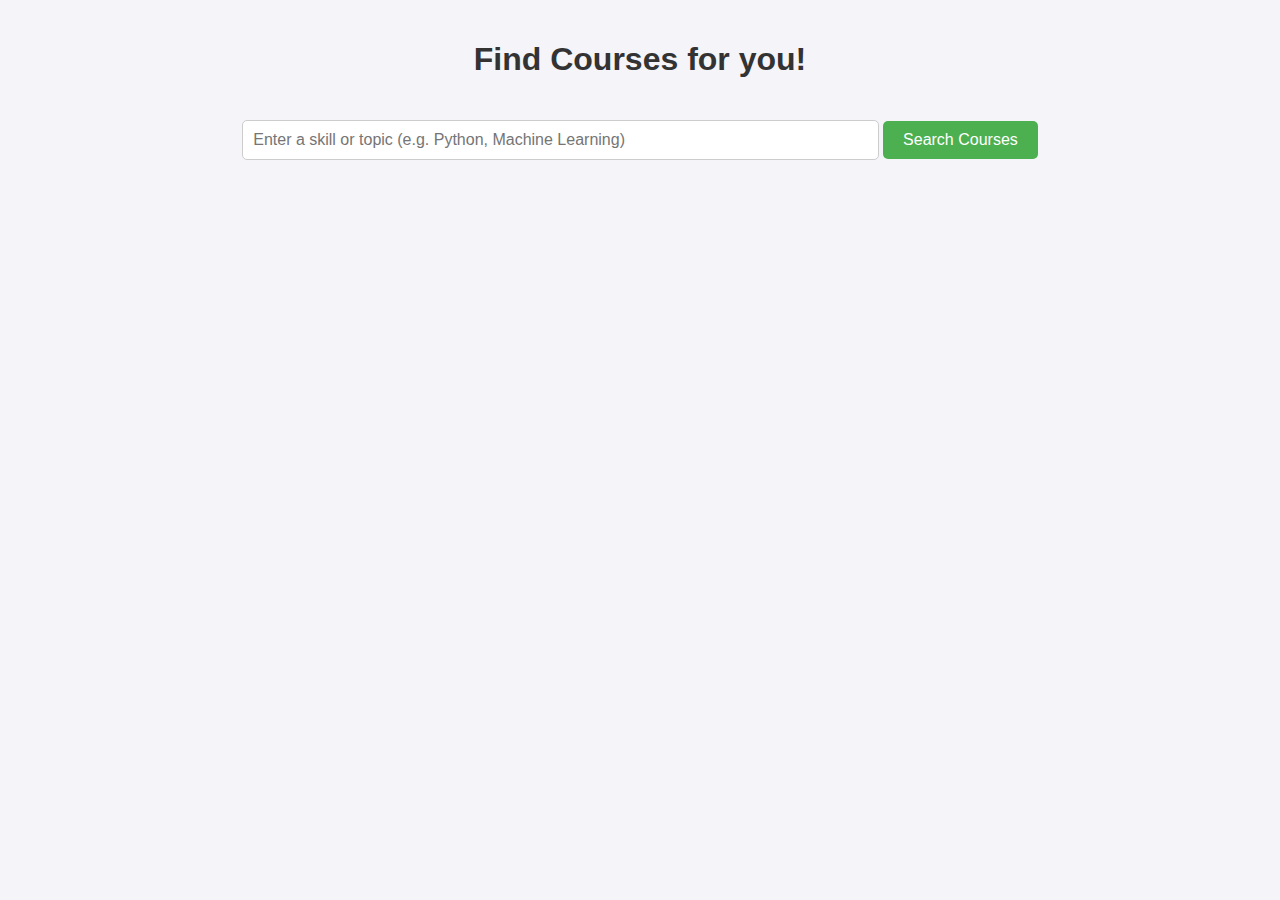
<file: templates/couse.html>
<!DOCTYPE html>
<html lang="en">
<head>
    <meta charset="UTF-8">
    <meta name="viewport" content="width=device-width, initial-scale=1.0">
    <title>Course Search - SkillBridge</title>
    <style>
        body {
            font-family: Arial, sans-serif;
            background-color: #f4f4f9;
            margin: 0;
            padding: 0;
        }

        .container {
            width: 80%;
            margin: 0 auto;
            padding: 20px;
            text-align: center;
        }

        h1 {
            color: #333;
        }

        input[type="text"] {
            width: 60%;
            padding: 10px;
            margin: 20px 0;
            border-radius: 5px;
            border: 1px solid #ccc;
            font-size: 16px;
        }

        button {
            padding: 10px 20px;
            font-size: 16px;
            background-color: #4CAF50;
            color: white;
            border: none;
            border-radius: 5px;
            cursor: pointer;
        }

        button:hover {
            background-color: #45a049;
        }

        .course-list {
            margin-top: 30px;
            text-align: left;
        }

        .course {
            background-color: white;
            margin-bottom: 20px;
            padding: 20px;
            border-radius: 10px;
            box-shadow: 0 0 10px rgba(0, 0, 0, 0.1);
        }

        .course h3 {
            margin: 0 0 10px 0;
            font-size: 24px;
        }

        .course p {
            margin: 5px 0;
            color: #555;
        }

        .course a {
            color: #4CAF50;
            text-decoration: none;
        }

        .course a:hover {
            text-decoration: underline;
        }
    </style>
</head>
<body>

<div class="container">
    <h1>Find Courses for you!</h1>
    
    <!-- Input for keyword search -->
    <input type="text" id="keyword" placeholder="Enter a skill or topic (e.g. Python, Machine Learning)">
    <button onclick="fetchCourses()">Search Courses</button>

    <!-- Course list -->
    <div id="course-list" class="course-list">
        <!-- Dynamic content will be inserted here -->
    </div>
</div>

<script>
// Function to fetch courses based on user input
function fetchCourses() {
    const keyword = document.getElementById("keyword").value;
    if (keyword.trim() === "") {
        alert("Please enter a keyword to search for courses.");
        return;
    }
    const apiURL = `http://localhost:5000/get_courses?keyword=${encodeURIComponent(keyword)}`;
    // Fetch courses from the Flask API using GET method with query params
    fetch(apiURL)
        .then(response => response.json())
        .then(data => {
            displayCourses(data);
        })
        .catch(error => {
            console.error("Error fetching courses:", error);
            alert("An error occurred while fetching courses. Please try again.");
        });
}

// Function to display fetched courses
function displayCourses(courses) {
    const courseList = document.getElementById("course-list");
    courseList.innerHTML = '';  // Clear previous results

    if (courses.length === 0) {
        courseList.innerHTML = '<p>No courses found for the given keyword.</p>';
        return;
    }

    // Loop through each course and create HTML elements to display it
    courses.forEach((course, index) => {
        const courseDiv = document.createElement("div");
        courseDiv.classList.add("course");

        courseDiv.innerHTML = `
            <h3>${index + 1}. ${course.title}</h3>
            <p><strong>Partner:</strong> ${course.partner}</p>
            <p><strong>Rating:</strong> ${course.rating}</p>
            <p><strong>Skills You'll Gain:</strong> ${course.skills}</p>
            <p><strong>Level & Duration:</strong> ${course.level_duration}</p>
            <p><a href="${course.link}" target="_blank">View Course</a></p>
        `;

        courseList.appendChild(courseDiv);
    });
}
</script>

</body>
</html>
</file>
